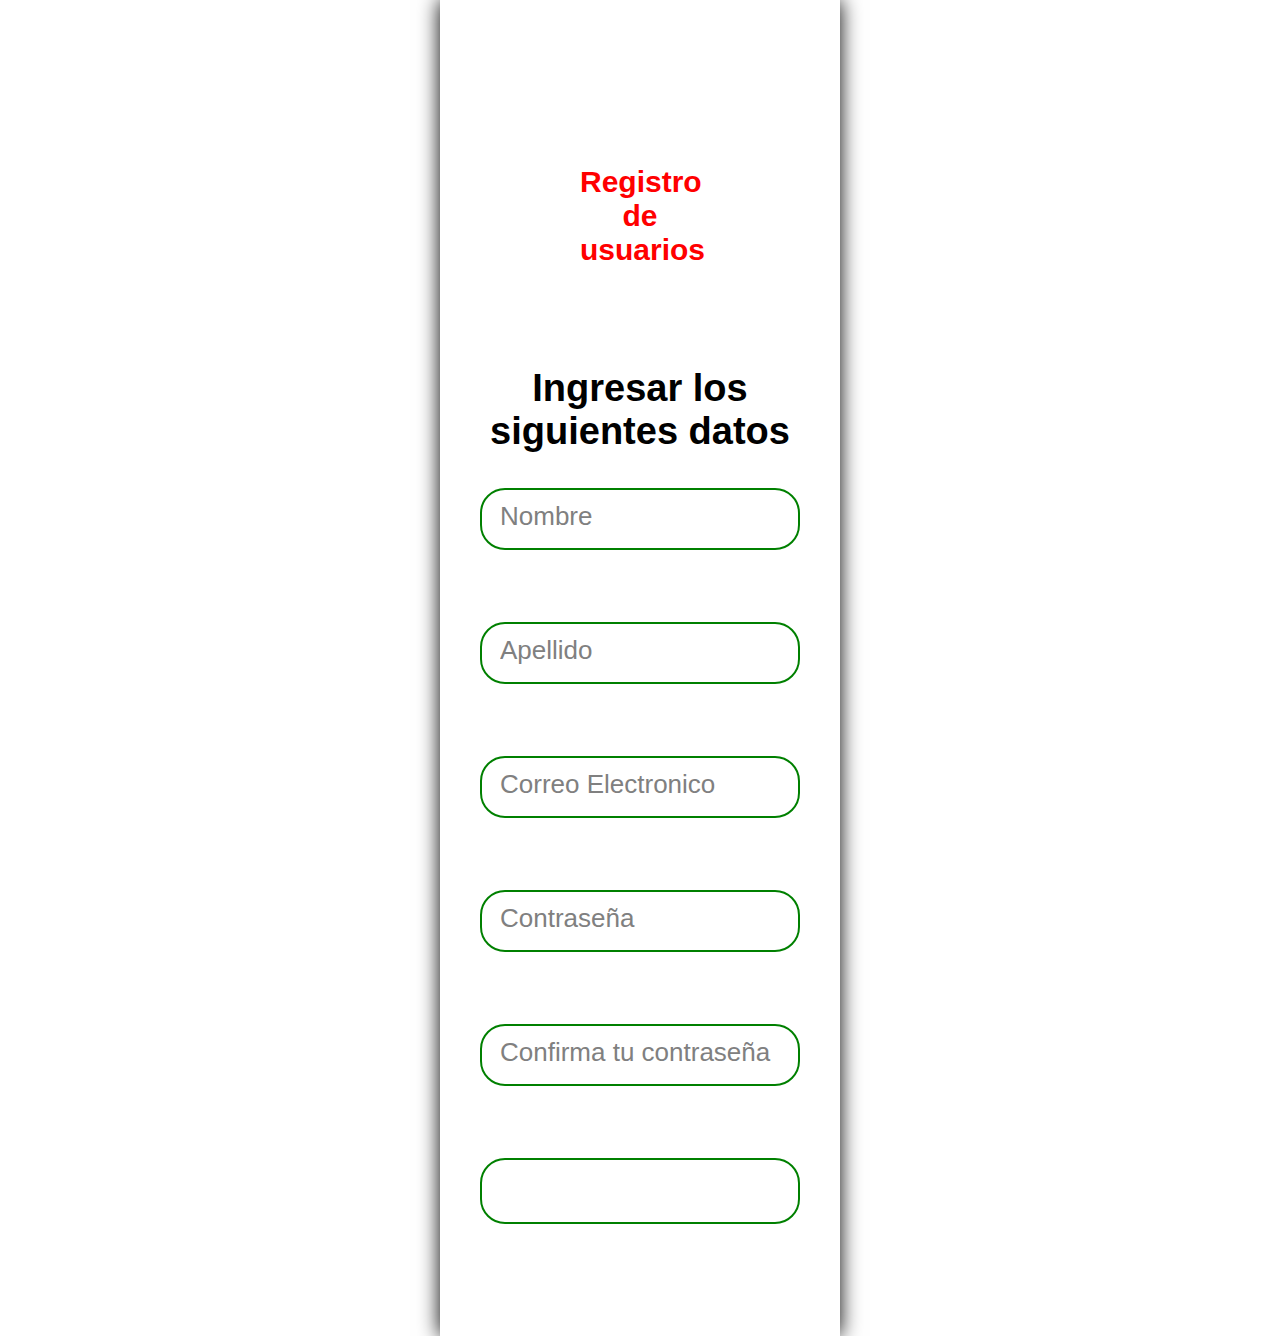
<file: Nuevo diseño web/Registro.html>
<!DOCTYPE html>
<html lang="en">
<head>
    <meta charset="UTF-8">
    <meta name="viewport" content="width=device-width, initial-scale=1.0">
    <title>Pagina de registro de Usuarios</title>
    <link rel="stylesheet" href="Style.css">
    <link rel="stylesheet" href="https://cdnjs.cloudflare.com/ajax/libs/font-awesome/5.15.1/css/all.min.css">
    <link rel="stylesheet" href="https://use.fontawesome.com/releases/v5.12.1/css/all.css" crossorigin="anonymous">

</head>
<body class="Body2">
    
   
    

    
                
        <form action="formulario" id="DatosUsuarios">
            <tr>
                <h1 class="titulo">Registro de usuarios</h1>

            </tr>
        
            <h2 >Ingresar los siguientes datos</h2>
            
            
            <input type="text" id="nombre" placeholder="Nombre">
            <p id="Advertencianombre"></p>

            
            <input type="text" id="apellido" placeholder="Apellido" >
            <p id="Advertenciapellido"></p>

            
            <input type="email" id="email" placeholder="Correo Electronico" >
            <p id="Advertenciaemail"></p>

            
            <input type="password" id="password" placeholder="Contraseña" >
            <p id="Advertencianombre"></p>

            
            <input type="password" id="password1" placeholder="Confirma tu contraseña">
            <p id="Advertenciaclave"></p>
            
            <button type="button" id="Envioformulario"">Enviar</button>

          

            <div>
                            <p class="Warnings" id="warnings"></p>
            </div>
        </form>

        <script src="Micerveza.js"></script>
    
</body>
</html>
</file>
<file: Nuevo diseño web/Style.css>
*{
    margin: 0;
    padding: 0;
    border: 0;
    font-size: 100%;
}

body {
    text-align: center;
    font-family: sans-serif;
    

}



.head {
    display: flex;
    align-items: center;
    justify-content: space-between;
    height: 63px;
    background: #171717;
    position: fixed;
    width: 100%;
    z-index: 100;
    
}

.navbar {
    display: flex;
    margin-right: 10px;
    

}

.logo {
        margin-left: 30px;
}


.logo a {
    text-decoration: none;
    color: green;
    text-transform: uppercase;
    font-size: 22px;

}

.navbar a {
    display: block;
    padding: 23px 20px;
    color: #fff;
    text-decoration: none;
    text-transform: uppercase;
    font-size: 22px;
}

.navbar a:hover {
    background: rgb(128, 128, 128);
}

.header {
    height: 60vh !important;
    background: url(https://images.unsplash.com/photo-1586993451228-09818021e309?q=80&w=2574&auto=format&fit=crop&ixlib=rb-4.0.3&ixid=M3wxMjA3fDB8MHxwaG90by1wYWdlfHx8fGVufDB8fHx8fA%3D%3D) no-repeat center;
    background-size: cover;

}

.title {
    margin-bottom: 40px;
    font-size: 60px;
    font-weight: 600;
    text-transform: uppercase;
    color: white;
}

p {
    margin-bottom:  40px;
    font-size: 19px;
    
}

.btn {
    display: block;
    margin-top: 15px;
    padding: 10px 40px;
    border: 2px solid rgb(8, 5, 10);
    color: white;
    text-decoration: none;
    background: rgb(8, 5, 10);
    
   

}

.btn:hover {
    background: none;
}

.btn-home {

    display: flex;
}

.btn-home a {
    margin: 0 10px;
}

.content {
    height: 50vh;
    display: flex;
    flex-direction: column;
    justify-content: center;
    align-items: center;
}

.sau {
    padding: 30px;
    background: #1f1d1d;
}

.box-container {
    display: flex;
    justify-content: center;
    flex-wrap: wrap;
    text-align: center;
}

.box-container .box {
    height: 11rem;
    width: 17rem;
    background: #101010;
    text-align: center;
    border-radius: 1rem;
    box-shadow: 0 .3 5rem rgb(0, 0, 0.5);
    margin: 2rem;
}

.box-container .box i {
    height: 3rem;
    width: 3rem;
    line-height: 3rem;
    text-align: center;
    border-radius: 50%;
    color: aliceblue;
    background: brown;
    font-size: 2rem;
    margin: 1rem 0;
}

.box-container .box h3 {
    font-size: 20px;
    color: #9c27b0;
}

.box-container .box p {
    padding: 0 15px;
    font-size: 16px;
}

.content-about {
    background:rgb(41, 41, 44);
}

.price {
    background: url(https://images.unsplash.com/photo-1586993451228-09818021e309?q=80&w=2574&auto=format&fit=crop&ixlib=rb-4.0.3&ixid=M3wxMjA3fDB8MHxwaG90by1wYWdlfHx8fGVufDB8fHx8fA%3D%3D) no-repeat center;
    background-attachment: fixed;
    background-size: cover;
    text-align: center;
}

.contact {
     padding-top: 30px;
     background: #171717;
     padding-bottom: 0;
}

@media (max-width: 768px) {
    
    .title {
        margin-bottom: 0;
        font-size: 40px;
    }
    .sau {
        height: 120vh;
    }
    .navbar {
        display: none;
    }
}


.Tel {
    text-align: center;
    font-size: 16px;
    color: #fff;
}

.btnp {
    display: block;
    margin-top: 15px;
    padding: 10px 40px;
    border: 2px solid rgb(8, 5, 10);
    color: white;
    text-decoration: none;
    background: rgb(8, 5, 10);
}
.btnp:hover {
    background: transparent;
}



*{
    margin: 0;
    padding: 0;
    box-sizing: border-box;
}

.body1 
    ::after
    ::before {

    margin: 0 auto;
    max-width: 1200px;
    font-family: 'lato';
}

.icon-cart {
    width: 40px;
    height: 40px;

}
img {
    max-width: 100%;
}

.headerp{
    display: flex;
    justify-content: space-between;
    padding: 30px 0 40px 0;

}

.titulo {
    padding: 100px;
    margin-top: 25px;
    font-size: 30px;
    color: red;
}
.Body2 {

    background: url(https://images.unsplash.com/photo-1586993451228-09818021e309?q=80&w=2574&auto=format&fit=crop&ixlib=rb-4.0.3&ixid=M3wxMjA3fDB8MHxwaG90by1wYWdlfHx8fGVufDB8fHx8fA%3D%3D) no-repeat;
    background-position: center;
    background-size: cover, 100%;
    background-attachment: fixed;
    justify-content: center;
    align-items: center;
    display: flex;
    min-height: 100vh;
   
}

form {
    background-color: transparent;
    display: flex;
    flex-direction: column;
    padding: 40px;
    width: 400px;
    box-shadow: 0 0 20px black;
}


form h2 {
    font-size: 38px;
    color: black;
    margin-bottom: 35px;
}
form button {
    padding: 18px;
    border-radius: 25px;
    background-color: transparent;
    border: 2px solid green;
    margin-bottom: 32px;
    outline: none;
    color: white;
    font-size: 22px;

}
input {
    padding: 18px;
    border-radius: 25px;
    background-color: transparent;
    border: 2px solid green;
    margin-bottom: 32px;
    outline: none;
    color: white;
    font-size: 19px;
    

}
::placeholder {
    color: grey;
    font-size: 26px;
    font-weight: 400;
}
</file>
